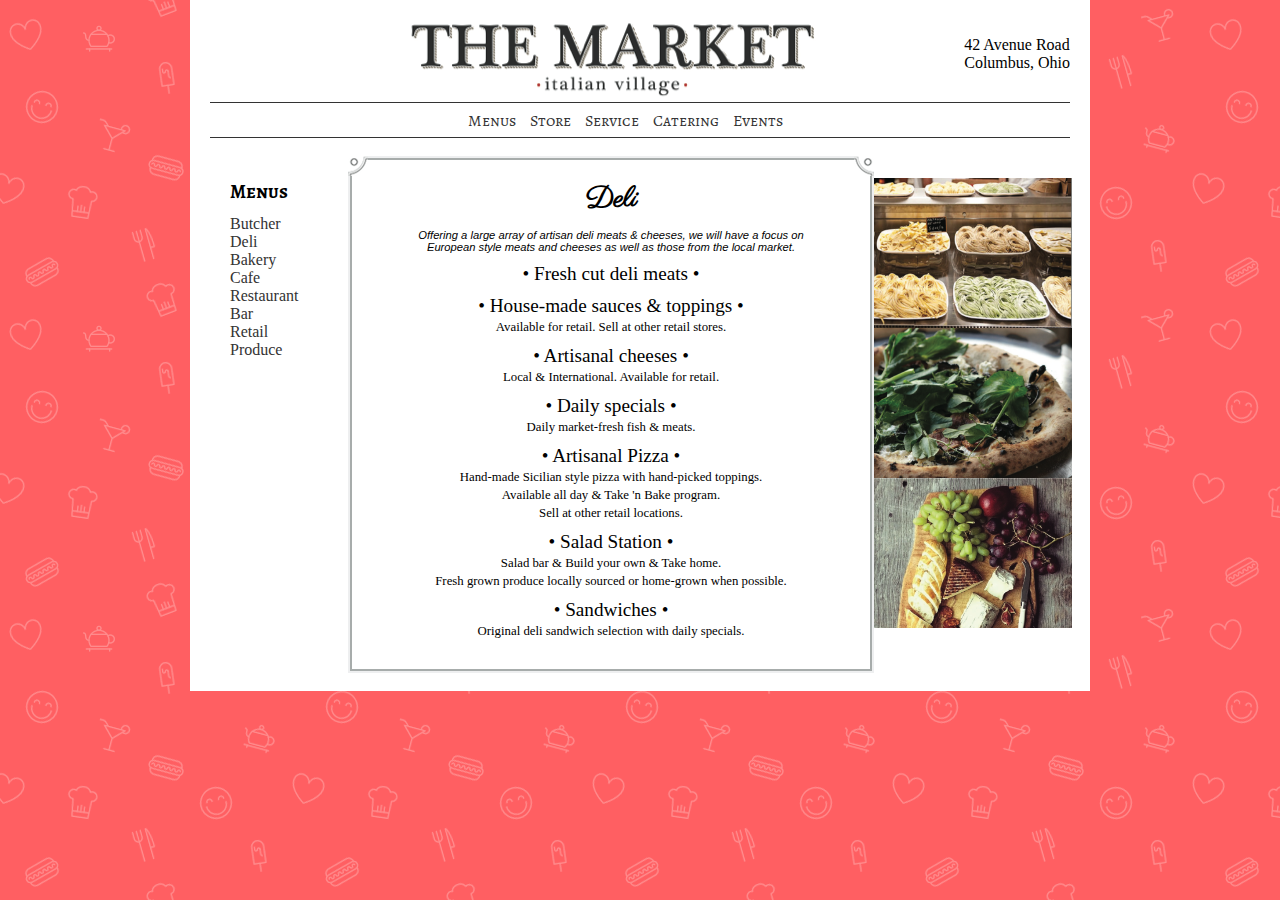
<file: index.html>
<!DOCTYPE HTML>
<html>
  <head>
    <title>The Market</title>
    <link href='http://fonts.googleapis.com/css?family=Parisienne|Old+Standard+TT|Alegreya+SC:400,700' rel='stylesheet' type='text/css'>
    <link rel="stylesheet" href="styles.css" />
    <meta charset="utf8">
  </head>
  <body>
    <div id="wrapper">
      <div id="header">
        <h1>The Market</h1>
	<p>42 Avenue Road<br>Columbus, Ohio</p>
      </div>
      <div id="nav">
        <ul>
	  <li><a href="#">Menus</a></li>
	  <li><a href="#">Store</a></li>
	  <li><a href="#">Service</a></li>
	  <li><a href="#">Catering</a></li>
	  <li><a href="#">Events</a></li>
	</ul>
      </div>
      <div id="body">
        <div id="links">
	  <h2>Menus</h2>
	  <ul>
	    <li><a href="#">Butcher</a></li>
	    <li><a href="#">Deli</a></li>
	    <li><a href="#">Bakery</a></li>
	    <li><a href="#">Cafe</a></li>
	    <li><a href="#">Restaurant</a></li>
	    <li><a href="#">Bar</a></li>
	    <li><a href="#">Retail</a></li>
	    <li><a href="#">Produce</a></li>
	  </ul>
	</div>
	<div id="content">
	  <h2>Deli</h2>
	  <p>Offering a large array of artisan deli meats &amp; cheeses, we 
	     will have a focus on European style meats and cheeses as well as
	     those from the local market.</p>
	  <ul>
	    <li><h3>Fresh cut deli meats</h3></li>
	    <li><h3>House-made sauces &amp; toppings</h3>
	        <span class="desc">
		  Available for retail. Sell at other retail stores.
		</span>
	    <li><h3>Artisanal cheeses</h3>
	        <span class="desc">
		  Local &amp; International. Available for retail.
		</span>
            </li>
	    <li><h3>Daily specials</h3>
	        <span class="desc">
		  Daily market-fresh fish &amp; meats.
		</span>
            </li>
	    <li><h3>Artisanal Pizza</h3>
	        <span class="desc">
		  Hand-made Sicilian style pizza with hand-picked toppings.<br>
		  Available all day &amp; Take 'n Bake program.<br>
		  Sell at other retail locations.
		</span>
            </li>
	    <li><h3>Salad Station</h3>
	        <span class="desc">
		  Salad bar &amp; Build your own &amp; Take home.<br>
		  Fresh grown produce locally sourced or home-grown when possible.
		</span>
            </li>
	    <li><h3>Sandwiches</h3>
	        <span class="desc">
		  Original deli sandwich selection with daily specials.
		</span>
            </li>
	  </ul>
	</div>
	<div id="sidebar">
	  <ul>
	    <li><img alt="" src="pasta.png"></li>
	    <li><img alt="" src="pizza.png"></li>
	    <li><img alt="" src="bread.png"></li>
	  </ul>
	</div>
      </div>
    </div>
  </body>
</html>
</file>
<file: styles.css>
body {
  background: url(food.png);
  padding: 0;
  margin: 0;
  font-family: 'Helvetica Neue';
}
#wrapper {
  float: left;
  background: white;
  width: 900px;
  box-sizing: border-box;
  padding: 20px;
  position: absolute;
  left: 50%;
  margin-left: -450px;
}
#header {
  width: 100%;
  height: 82px;
  position: relative;
  }
  h1 {
    position: absolute;
    left: 50%;
    margin: 0;
    margin-left: -230px;
    width: 409px;
    height: 79px;
    text-indent: -9999px;
    background: url(header.png);
  }
  #header p {
    position: absolute;
    right: 0;
    font-family: 'Old Standard', serif;
  }
li a {
  color: #333;
  text-decoration: none;
  pointer: clicker;
}
li a:hover, li a.active {
  color: #FF4350;
}
#nav {
  width: 100%;
  text-align: center;
  position: relative;
  height: 20px;
  border: 1px solid #333;
  border-width: 1px 0 1px 0;
  padding: 7px 0;
  }
  #nav ul {
    margin: 0;
    width: 600px;
    position: absolute;
    left: 50%;
    margin-left: -350px;
  }
  #nav ul li {
    display: inline;
    margin-right: 10px;
    font-family: 'Alegreya SC', serif;
    }
#body {
  float: left;
  }
  #body > div {
    float: left;
  }
  #body > div ul {
    list-style: none;
    margin: 0;
    padding: 0;
  }
  #links {
    box-sizing: border-box;
    padding: 20px;
    padding-top: 40px;
    width: 140px;
    }
    #links h2 {
      margin: 0;
      font-size: 1.2em;
      padding-bottom: 10px;
      font-family: 'Alegreya SC', serif;
    }
    #links ul {
      font-family: 'Old Standard', serif;
    }
  #content {
    box-sizing: border-box;
    padding: 20px;
    border: 2px solid #A7ACAB;
    outline: 2px solid #EEEFF0;
    margin-top: 20px;
    width: 522px;
    position: relative;
    }
    #content:before, #content:after {
      content: '';
      width: 20px;
      height: 20px;
      display: block;
      position: absolute;
      margin-top: -4px;
      margin-left: -4px;
      top: 0;
      left: 0;
      background: url(cornerTL.png);
    }
    #content:after {
      margin: 0;
      left: auto;
      right: 0;
      margin-top: -4px;
      margin-right: -4px;
      background: url(cornerTR.png);
    }
    #content h2 {
      margin: 0;
      font-size: 1.8em;
      text-align: center;
      font-family: 'Parisienne', cursive;
    }
    #content > p {
      display: block;
      width: 400px;
      text-align: center;
      margin: auto;
      font-size: 0.7em;
      margin-top: 10px;
      margin-bottom: 10px;
      font-family: 'Helvetica Neue', sans-serif;
      font-style: italic;
    }
    #content ul {
      text-align: center;
      font-family: 'Old Standard', serif;
      }
      #content ul li h3:before  {
        content: '• ';
      }
      #content ul li h3:after {
        content: ' •';
      }
      #content ul li {
        margin-bottom: 10px;
      }
      #content ul li h3 {
        margin: 0;
	font-weight: normal;
	font-size: 1.2em;
      }
      #content ul li .desc {
	font-size: 0.8em;
      }
  #sidebar {
    padding-top: 40px;
    width: 190px;
    }
    #sidebar li {
      width: 200px;
      height: 150px;
      overflow: hidden;
    }
    #sidebar img {
      width: 200px;
    }
</file>
